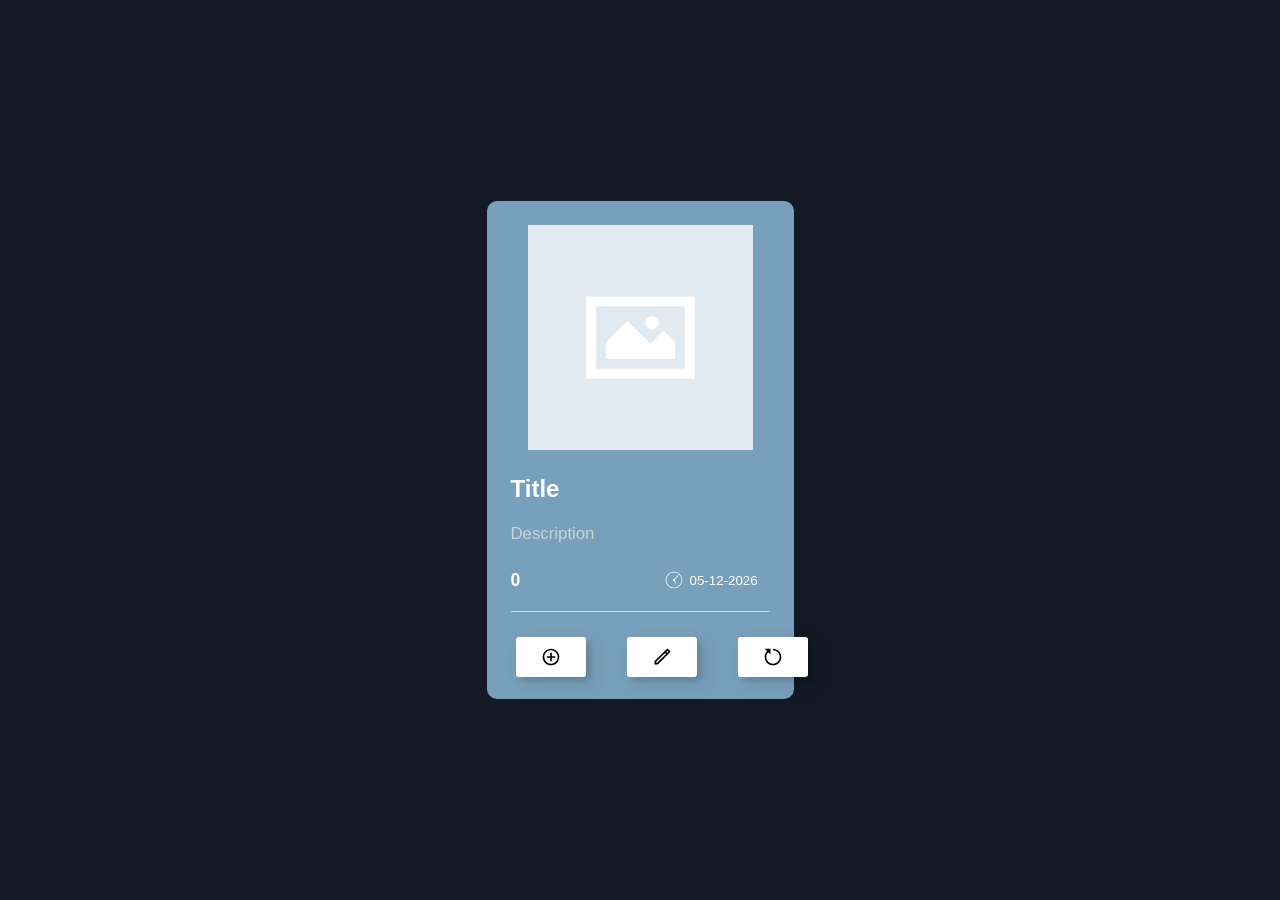
<file: index.html>
<!DOCTYPE html>
<html lang="en">
<meta charset="UTF-8">
<title>Counter</title>
<meta name="viewport" content="width=device-width,initial-scale=1">
<link rel="stylesheet" href="">
<head>
  <link rel="stylesheet" href="css/counter.css">
  <link rel="stylesheet" href="css/dp-dark.css">
</head>
<script src="js/counter.js"></script>
<script defer src="js/datepicker.js"></script>
<body onload="init()">

<main class="main">
  <div class="counter-wrapper">
    <div onclick="set_image()" class="counter-image">
      <img id="image" src="[data-uri]"/>
      <!-- <img id="image" src="https://i.pinimg.com/originals/4e/02/0e/4e020e021692ff07784c142e001e6405.jpg"/> -->
    </div>
    <div class="counter-details">
      <div class="counter-text">
        <h1 id="title" onclick="edit_title()">Title</h1>
        <p id="description" onclick="edit_description()">Description</p>
        <p id="note" class="hide">s</p>
        <!-- <br> -->
      </div>
      <div id="description-div" class="hide counter-buttons">
        <div class="button-container">
          <textarea id="desc"></textarea>
        </div>
        <div class="button-container hor-big-mar">
          <button id="set_desc" onclick="set_desc()" class="desc-btn counter-btn">
            <span>
            <p>set</p>
          </span>
        </button>
        </div>
        <br>
        <br><br><br>
     </div>
      <div class="counter-stats">
        <div class="amount">
          <span><p id="counter"></p></span>
        </div>
        <div class="time">
          <img style="color: white; height:18px" src="icons/icons8-clock.svg"/>
          <input type="text" id="date" placeholder="date started"/>
        </div>
      </div>
    </div>
    <div class="counter-buttons">
     <div class="button-container">
       <button onclick="increment()" class="custom-btn counter-btn"><span><img src="icons/icons8-plus.svg"/></span></button>
     </div>
     <div class="button-container hor-mar">
       <button onclick="edit()" class="custom-btn counter-btn">
         <span>
         <img id="edit_icon" src="icons/icons8-edit.svg"/>
         <input class="hide" id="edit_field" type="number"/>
       </span>
     </button>
       <button id="set" onclick="set()" class="hide custom-btn counter-btn">
         <span>
         <p>set</p>
       </span>
     </button>
     </div>
     <div class="button-container hor-mar">
       <button onclick="reset()" class="custom-btn counter-btn"><span><img src="icons/icons8-restart.svg"/></span></button>
     </div>
   </div>
 </div>
  </div>
</main>

  <script>
    window.addEventListener("load", () => {
      picker.attach({ target: "date" });
    });
  </script>
</body>
</html>
</file>
<file: css/counter.css>
*,
*::after,
*::before {
  padding: 0;
  margin: 0;
  box-sizing: border-box;
}

:root {
  --blue: #1e698d;
  --light-blue: #789fbb;
  --dark-blue: #131925;
  --lightest-blue: #c2d5db;
  --white: hsl(0, 0%, 100%);
  --transparent-white: hsl(200deg 100% 95% / 70%);
  --transparent-dark: hsl(200deg 100% 15% / 60%);
  --main-transition: 0.3s ease-in-out;
}

html {
  font-size: 100%;
}

body {
  font-size: 1.125rem;
  font-family: "Outfit", sans-serif;
  background: var(--dark-blue)
}

@media (max-width: 374px) {
  body {
    font-size: 0.875rem;
  }
}

img {
  max-width: 100%;
  display: block;
  background: no-repeat center center / cover;
  margin: auto;
}

a {
  text-decoration: none;
}

.main {
  display: flex;
  align-items: center;
  justify-content: center;
  min-height: 100vh;
  width: 100%;
  padding: 50px 0;
}

.counter-wrapper {
  max-width: 350px;
  padding: 1.5rem;
  border-radius: 0.625rem;
  background-color: var(--light-blue)
}

@media (max-width: 374px) {
  .counter-wrapper {
    max-width: 60%;
    padding: 1.125rem;
    margin: auto;
  }
}

@media (min-width: 640px) {
  .counter-wrapper {
    max-width: 350px;
    padding-bottom: 1.875rem;
  }
}

.counter-image {
  position: relative;
  max-height: 275px;
  border-radius: 0.625rem;
  cursor: pointer;
  overflow: hidden;
}

@media (min-width: 640px) {
  .counter-image {
    max-height: 275px;
  }
}

.counter-image::before {
  content: "";
  position: absolute;
  top: 0;
  left: 0;
  width: 100%;
  height: 100%;
  background: var(--light-white)
    url(https://raw.githubusercontent.com/MohamedAridah/frontendmentor_nft-preview-counter-component/main/images/icon-view.svg)
    no-repeat center center;
  opacity: 0;
  transition: all var(--main-transition);
}

.counter-image:hover::before {
  opacity: 1;
  width: 100%;
  background: var(--transparent-white);
}

.counter-details {
  padding-top: 1.5625rem;
  padding-bottom: 0.75rem;
}

@media (min-width: 640px) {
  .counter-details {
    padding-bottom: 1.25rem;
  }
}

.counter-text h1 {
  color: var(--white);
  font-size: 1.5rem;
  margin-bottom: 1.125rem;
  transition: color var(--main-transition);
}

@media (max-width: 374px) {
  .counter-text h1 {
    font-size: 1.25rem;
  }
}

.counter-text p {
  color: var(--lightest-blue);
  margin-bottom: 1.25rem;
  line-height: 1.5;
  font-size: 1.05rem;
}

#note {
  color: var(--white);
  font-size: 0.9rem;
}

@media (max-width: 374px) {
  .counter-text p {
    font-size: 1rem;
  }
}

@media (min-width: 640px) {
  .counter-text p {
    margin-bottom: 1.5rem;
  }
}

.counter-stats {
  display: flex;
  align-items: center;
  justify-content: space-between;
}

.counter-stats .amount,
.counter-stats .time {
  display: flex;
  align-items: center;
  gap: 7px;
  color: white
}

.counter-stats .amount > span {
  font-size: 1.1rem;
}

.counter-stats .time > span {
  font-size: 0.9rem;
}

.counter-stats .amount > span {
  color: var(--white);
  font-weight: 700;
}
.counter-stats .time > span {
  color: var(--white);
}

.time input {
    width: 80px;
    background: transparent;
    color: var(--white);
    border: None;
}

::placeholder {
  color: var(--white);
  opacity: 1; /* Firefox */
}

.counter-buttons {
  display: flex;
  align-items: center;
  gap: 14px;
  padding-top: 1.275rem;
  border-top: 1px solid lightgray;
}
#description-div {
  border-top: None;
  margin-top: -50px;
}

.counter-buttons .button-container {
  width: 37px;
  height: 37px;
}

@media (max-width: 374px) {
  .counter-buttons .button-container {
    width: 33px;
    height: 33px;
  }
}

.counter-buttons a {
  color: var(--white);
  margin-left: 2px;
  transition: color var(--main-transition);
}

.counter-buttons a:hover {
  color: var(--white);
}

.desc-btn, textarea {
  box-shadow:inset 2px 2px 2px 0px rgba(255,255,255,.5),
  7px 7px 20px 0px rgba(0,0,0,.1),
  4px 4px 5px 0px rgba(0,0,0,.1);
}

.custom-btn {
  margin: 5px;
  color: black;
  border-radius: 3px;
  font-family: 'Lato', sans-serif;
  font-weight: 500;
  background: white;
  cursor: pointer;
  transition: all 0.3s ease;
  position: relative;
  display: inline-block;
   box-shadow:inset 2px 2px 2px 0px rgba(255,255,255,.5),
   7px 7px 20px 0px rgba(0,0,0,.1),
   4px 4px 5px 0px rgba(0,0,0,.1);
  outline: none;
}

.counter-btn {
  width: 70px;
  height: 40px;
  padding: 0;
  border: none;
}

.counter-btn:before,
.counter-btn:after {
  position: absolute;
  content: "";
  right: 0;
  top: 0;
  background: white;
  transition: all 0.3s ease;
}
.counter-btn:before {
  height: 0%;
  width: 2px;
}
.counter-btn:after {
  width: 0%;
  height: 2px;
}
.counter-btn:hover{
  background: var(--blue);
  box-shadow: none;
}
.counter-btn:hover:before {
  height: 100%;
}
.counter-btn:hover:after {
  width: 100%;
}
.counter-btn span:hover{
   color: white;
}
.counter-btn span:before,
.counter-btn span:after {
  position: absolute;
  content: "";
  left: 0;
  bottom: 0;
  background: white;
  transition: all 0.3s ease;
}
.counter-btn span:before {
  width: 2px;
  height: 0%;
}
.counter-btn span:after {
  width: 0%;
  height: 2px;
}
.counter-btn span:hover:before {
  height: 100%;
}
.counter-btn span:hover:after {
  width: 100%;
}
.counter-btn span {
  margin-left: : 33%;
}

.hor-mar {
    margin-left: 60px
}

.hor-big-mar {
    margin-left: 175px
}

button img {
  height: 100%;
  margin-left: 15px;
  padding: 10px
}

button input {
  width: 100%;
  height: 100%;
  padding: 10px
}

.hide{
  display:none;
}
.show{
  display:block;
}
.show-flex{
  display:flex;
}
</file>
<file: css/dp-dark.css>
/* (A) POPUP */
.picker-wrap {
  position: fixed;
  top: 0;
  left: 0;
  width: 100vw;
  height: 100vh;
  background: rgba(0,0,0,0.5);
  opacity: 0;
  visibility: hidden;
  transition: opacity 0.2s;
}
.picker-wrap.show {
  opacity: 1;
  visibility: visible;
}
.picker-wrap .picker {
  margin: 50vh auto 0 auto;
  transform: translateY(-50%);
}

/* (B) CONTAINER */
.picker {
  max-width: 300px;
  border: 1px solid #000;
  background: #444;
  padding: 10px;
}

/* (C) MONTH + YEAR */
.picker-m, .picker-y {
  width: 50%;
  padding: 5px;
  box-sizing: border-box;
  font-size: 16px;
}

/* (D) DAY */
.picker-d table {
  color: #fff;
  border-collapse: separate;
  width: 100%;
  margin-top: 10px;
}
.picker-d table td {
  width: 14.28%; /* 7 EQUAL COLUMNS */
  padding: 5px;
  text-align: center;
}
/* HEADER CELLS */
.picker-d-h td {
  font-weight: bold;
}
/* BLANK DATES */
.picker-d-b {
  background: #4e4e4e;
}
/* TODAY */
.picker-d-td {
  background: #d84f4f;
}
/* PICKABLE DATES */
.picker-d-d:hover {
  cursor: pointer;
  background: #a33c3c;
}
/* UNPICKABLE DATES */
.picker-d-dd {
  color: #888;
  background: #4e4e4e;
}
</file>
